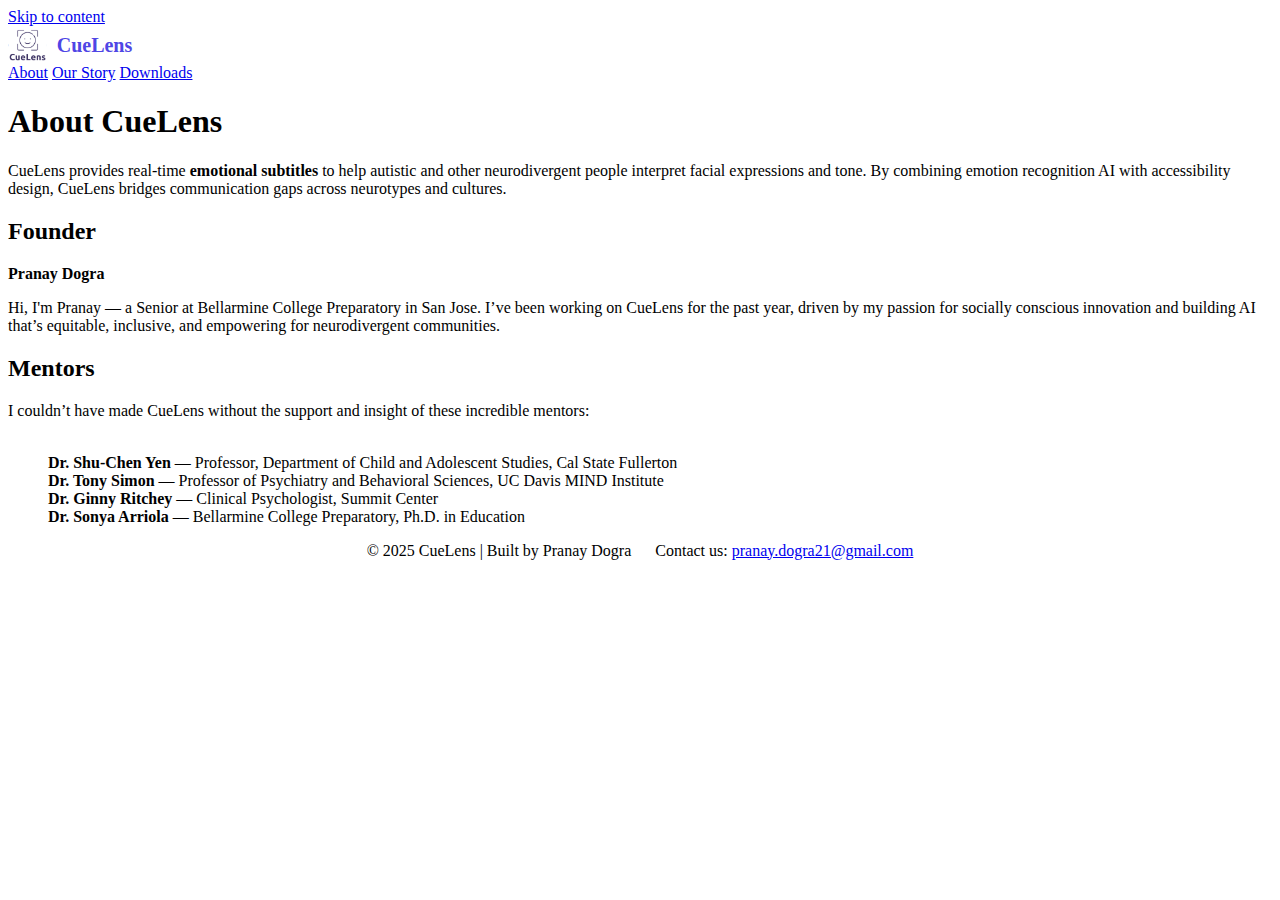
<file: index.html>
<!DOCTYPE html>
<html lang="en">
<head>
  <meta charset="UTF-8">
  <title>CueLens – Emotional Subtitles</title>
  <meta name="viewport" content="width=device-width, initial-scale=1">
  <meta name="description" content="CueLens adds real-time emotional subtitles to help autistic and neurodivergent people interpret facial expressions and tone.">
  <meta property="og:title" content="CueLens – Emotional Subtitles">
  <meta property="og:description" content="Real-time emotional subtitles for accessible, culturally aware communication.">
  <meta property="og:type" content="website">
  <meta property="og:url" content="https://cuelens.vercel.app/">
  <link rel="stylesheet" href="style.css">
</head>

<body>
  <a class="skip-link" href="#main">Skip to content</a>

  <nav>
    <a href="index.html" class="logo" style="display: flex; align-items: center; text-decoration: none;">
      <img src="CueLensLogo.png" alt="CueLens logo" style="height: 38px; margin-right: 10px;">
      <span style="font-weight: bold; color: #4F46E5; font-size: 1.25rem;">CueLens</span>
    </a>
    <div class="nav-links">
      <a href="index.html" aria-current="page">About</a>
      <a href="our-story.html">Our Story</a>
      <a href="downloads.html">Downloads</a>
    </div>
  </nav>

  <main id="main">
    <div class="container">
      <h1>About CueLens</h1>
      <p>
        CueLens provides real-time <strong>emotional subtitles</strong> to help autistic and other
        neurodivergent people interpret facial expressions and tone. By combining emotion recognition
        AI with accessibility design, CueLens bridges communication gaps across neurotypes and cultures.
      </p>

      <section class="founder">
        <h2>Founder</h2>
        <p><strong>Pranay Dogra</strong></p>
        <p>
          Hi, I'm Pranay — a Senior at Bellarmine College Preparatory in San Jose. I’ve been working on
          CueLens for the past year, driven by my passion for socially conscious innovation and building AI
          that’s equitable, inclusive, and empowering for neurodivergent communities.
        </p>
      </section>

      <section class="mentors">
        <h2>Mentors</h2>
        <p>I couldn’t have made CueLens without the support and insight of these incredible mentors:</p>
        <ul>
          <br><strong>Dr. Shu-Chen Yen</strong> — Professor, Department of Child and Adolescent Studies, Cal State Fullerton
          <br><strong>Dr. Tony Simon</strong> — Professor of Psychiatry and Behavioral Sciences, UC Davis MIND Institute
          <br><strong>Dr. Ginny Ritchey</strong> — Clinical Psychologist, Summit Center
          <br><strong>Dr. Sonya Arriola</strong> — Bellarmine College Preparatory, Ph.D. in Education
        </ul>
      </section>
    </div>
  </main>

  <footer>
    <p style="display: flex; justify-content: center; gap: 24px; flex-wrap: wrap;">
      <span>© 2025 CueLens | Built by Pranay Dogra</span>
      <span>Contact us: <a href="mailto:pranay.dogra21@gmail.com">pranay.dogra21@gmail.com</a></span>
    </p>
  </footer>
</body>
</html>
</file>
<file: style.css>

</file>
